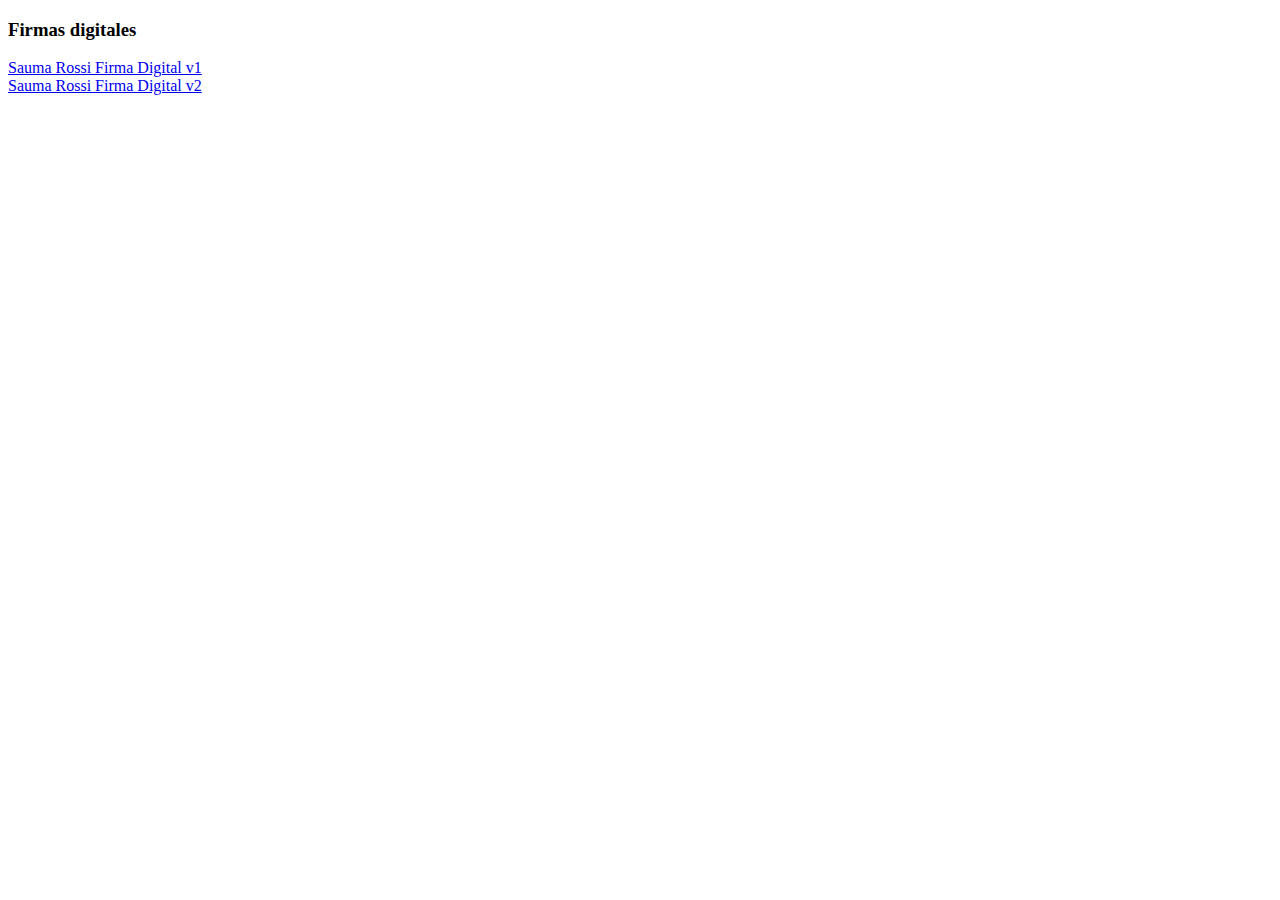
<file: docs/index.html>
<!DOCTYPE html>
<html lang="es">
<head>
    <meta charset="UTF-8">
    <meta http-equiv="X-UA-Compatible" content="IE=edge">
    <meta name="viewport" content="width=device-width, initial-scale=1.0">
    <title>NBHost</title>
</head>
<body>
    <h3>Firmas digitales</h3>
    <a href="firmas/SaumaRossi/SaumaRossi_FirmaDigital.html">Sauma Rossi Firma Digital v1</a>
    <br>
    <a href="firmas/SaumaRossi/SaumaRossi_FirmaDigital_v2.html">Sauma Rossi Firma Digital v2</a>
    <br>
  <!--  <a href="ClinicaLHS_PortalCautivo/index.html">Portal Cautivo</a>-->
</body>
</html>
</file>
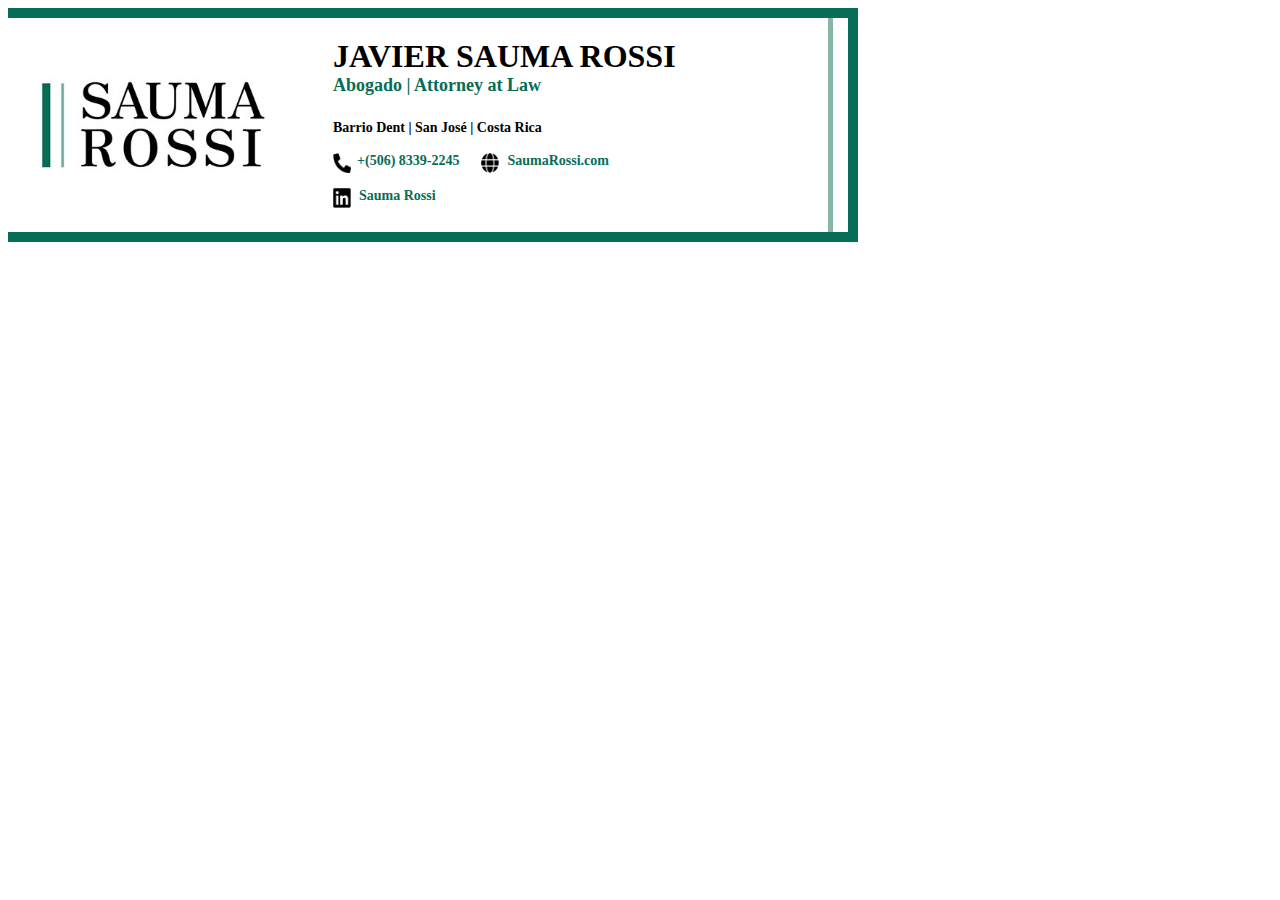
<file: docs/firmas/SaumaRossi/SaumaRossi_FirmaDigital.html>
<html>
<head></head>
<body>
    <div>
        <meta http-equiv="content-type" content="text/html; charset=UTF-8">
        <table style="display: inline-block; background: #ffffff; border-right: 10px solid #076d56; border-top: 10px solid #076d56; border-bottom: 10px solid #076d56;" width="850" cellspacing="0" cellpadding="0" border="0">       
            <tbody>
                <tr>
                    <td width="300"><img src="img/SaumaRossi_Logo.jpg" alt="Logo Sauma Rossi" width="100%"></td>
                    <td style="padding-left:35px;" width="400">
                        <table width="500" cellspacing="0" cellpadding="0" border="0" style="border-right: 5px solid #86b7a6; margin-right: 15px; padding-top: 20px; padding-left: 0px; padding-right: 0px; padding-bottom: 24px;">
                            <tbody>
                                <tr>
                                    <td style="font-family: Georgia, serif; font-size: 32px; color: #000000; font-weight: bold;">JAVIER SAUMA ROSSI
                                        <br><span style="padding-bottom: 24px; font-family: 'Libre Baskerville', Georgia, serif; font-size: 18px; font-weight: 700; color: #076d56;">Abogado | Attorney at Law</span></td>
                                </tr>
                                <tr>
                                    <td style="font-size:16px; line-height:1.5;">&nbsp;</td>
                                        
                                </tr>
                                <tr>
                                    <td style="font-family: 'Libre Baskerville', serif; font-size: 14px; font-weight: 700; color: #000000;"> Barrio Dent | San José | Costa Rica</td>
                                </tr>
                                
                                <tr>
                                    <td style="font-size:10px; color:#697582; line-height:1.5;">&nbsp;</td>
                                </tr>
                                <tr>
                                    <td style="text-align:left;" width="100%">
                                        <!--Phone-->
                                        <a href="tel:+50683392245" target="_blank" style="font-family: 'Libre Baskerville', serif; font-size: 14px; font-weight: 700; text-decoration: none; color: #076d56; display: inline-block; margin-right: 18px;">
                                            <img alt="Teléfono" src="img/iconPhone.png" width="20" height="20" style="width: 18px; box-sizing: border-box; vertical-align: top; margin-right: 6px;">+(506) 8339-2245</a>
                                        <!--Web-->
                                            <a href="https://saumarossi.com/" target="_blank" style="font-family: 'Libre Baskerville', serif; font-size: 14px; font-weight: 700; text-decoration: none; color: #076d56; display: inline-block; margin-right: 18px;">
                                                <img alt="Web" src="img/iconWeb.png" width="20" height="20" style="width: 18px; box-sizing: border-box; vertical-align: top; margin-right: 8px;">SaumaRossi.com</a>
                                        </td>           
                                </tr>
                                <tr>
                                    <td style="font-size:10px; color:#697582; line-height:1.5;">&nbsp;</td>
                                </tr>
                                <tr>
                                    <td style="text-align:left;" width="100%">
                                       <!--LinkedIn-->
                                                <a href="https://www.linkedin.com/company/saumarossi/about/" target="_blank" style="font-family: 'Libre Baskerville', serif; font-size: 14px; font-weight: 700; text-decoration: none; color: #076d56; display: inline-block; margin-right: 18px;">
                                                    <img alt="LinkedIn" src="img/iconLinkedIn.png" width="20" height="20" style="width: 18px; box-sizing: border-box; vertical-align: top; margin-right: 8px;">Sauma Rossi</a>      
                                    </td>           
                                </tr>
                                        
                            </tbody>
                        </table>
                    
                    </td>
                </tr>
            </tbody>
        </table> 
    </div>
</body>
</html>
</file>
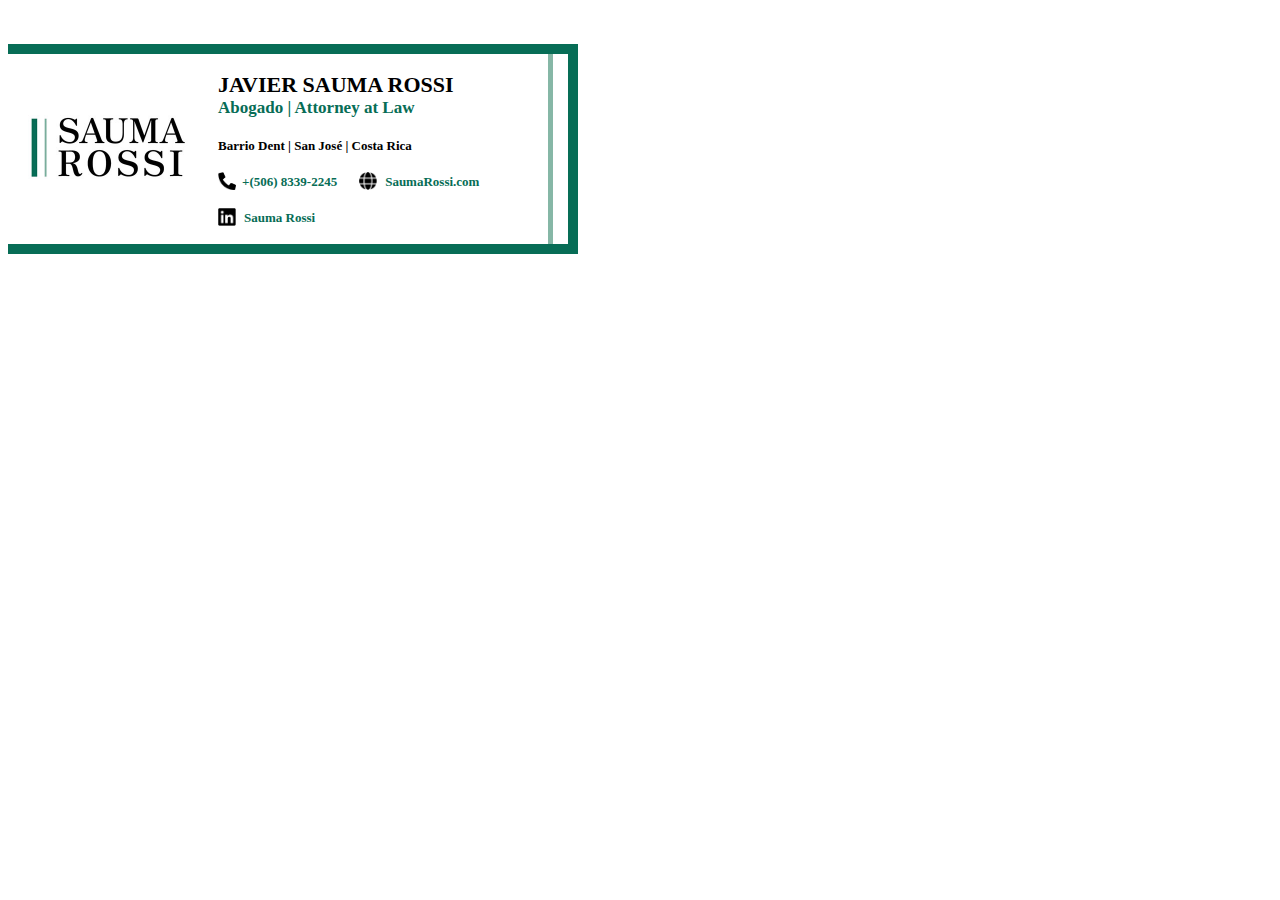
<file: docs/firmas/SaumaRossi/SaumaRossi_FirmaDigital_v2.html>
<!DOCTYPE html>
<html lang="en">
<head>
    <meta charset="UTF-8">
    <title>Sauma Rossi_Firma Digital_v2</title>
</head>
<body>
    <br><br> 
    <table cellspacing="0" cellpadding="0" border="0" width="570" height="210">
        <tbody>
            <tr>
                <td>
                    <div style="position:relative; box-sizing: border-box; width:100%; background: #ffffff; border-right: 10px solid #076d56; border-top: 10px solid #076d56; border-bottom: 10px solid #076d56;">
                        <div style="border-right: 5px solid #86b7a6; height: 100%; margin-right: 15px;">
                            <br>
                                <table cellspacing="0" cellpadding="0" border="0">
                                    <tbody>   
                                        <tr>
                                            <td>
                                                <img src="img/SaumaRossi_Logo.jpg" alt="Logo Sauma Rossi" width="200" height="105" style="margin-right: 10px;">
                                            </td>
                                            <td>
                                                <span style="font-family: Georgia, serif; font-size: 22px; color: #000000; font-weight: bold;">
                                                JAVIER SAUMA ROSSI
                                                </span>
                                                <br>
                                                <span style="padding-bottom: 21px; font-family: 'Libre Baskerville', Georgia, serif; font-size: 17px; font-weight: 700; color: #076d56;">Abogado | Attorney at Law</span>
                                                <br><br>
                                                <span style="font-family: 'Libre Baskerville', serif; font-size: 13px; font-weight: 700; color: #000000;"> Barrio Dent | San José | Costa Rica</span>
                                                <br><br>
                                                    <!--Phone-->
                                                    <a href="tel:+50683392245" target="_blank" style="font-family: 'Libre Baskerville', serif; font-size: 13px; font-weight: 700; text-decoration: none; color: #076d56; margin-right: 18px;">
                                                        <img alt="Teléfono" src="img/iconPhone.png" width="18" height="18" style="margin-right: 6px; vertical-align: top;">+(506) 8339-2245</a>
                                                    <!--Web-->
                                                    <a href="https://saumarossi.com/" target="_blank" style="font-family: 'Libre Baskerville', serif; font-size: 13px; font-weight: 700; text-decoration: none; color: #076d56;">
                                                        <img alt="Web" src="img/iconWeb.png" width="18" height="18" style="margin-right: 8px; vertical-align: top;">SaumaRossi.com</a>
                                                    <!--LinkedIn--> <br><br>
                                                <a href="https://www.linkedin.com/company/saumarossi/about/" target="_blank" style="font-family: 'Libre Baskerville', serif; font-size: 13px; font-weight: 700; text-decoration: none; color: #076d56; margin-top: 10px;">
                                                    <img alt="LinkedIn" src="img/iconLinkedIn.png" width="18" height="18" style="margin-right: 8px; vertical-align: top;">Sauma Rossi</a>               
                                            </td>
                                        </tr>
                                    </tbody> 
                                </table>
                            <br>
                        </div>
                    </div>
                </td>
            </tr>
        </tbody>    
    </table>
    <br><br>
</body>
</html>
</file>
